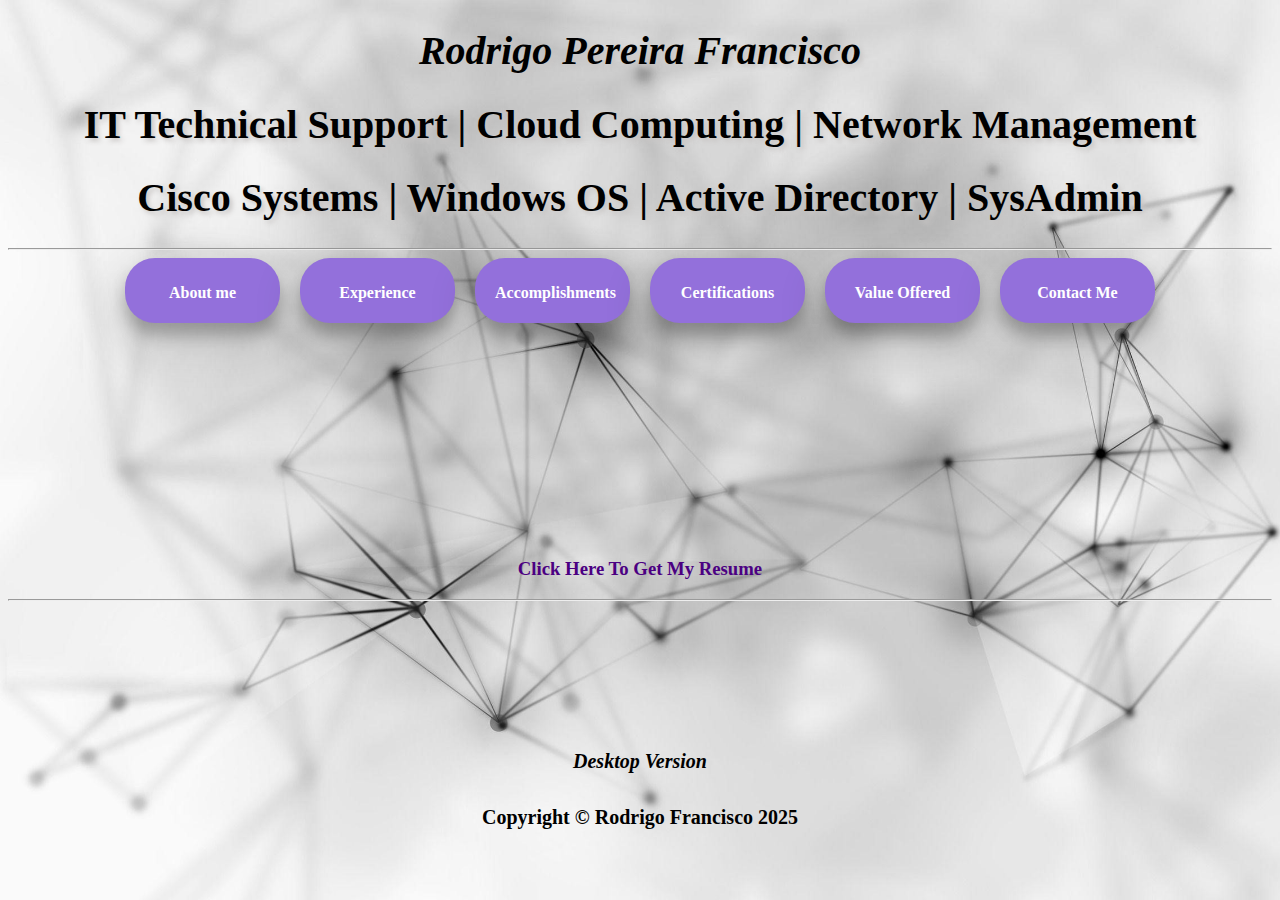
<file: index.html>
<!DOCTYPE html>
<html lang="en">
 <head>
  <meta charset="UTF-8">
  <title>Resume - Rodrigo Francisco</title>
 <link rel="stylesheet" href="./style.css" />
</head>

 <style>
body {
  background-image: url('./back1.jpeg');
  background-repeat: no-repeat;
  background-attachment: fixed;
  background-size: cover;
}
</style>

<header>
    	<h1><i>Rodrigo Pereira Francisco</i></h1>
  	<h1>IT Technical Support | Cloud Computing | Network Management</h1>
         <h1>Cisco Systems | Windows OS | Active Directory | SysAdmin</h1>
  </header>
<hr />

<div align="center">
   <a class="button" href="./aboutme.html">About me</a>&emsp;
   <a class="button" href="./experience.html">Experience</a>&emsp;
   <a class="button" href="./accomplishments.html">Accomplishments</a>&emsp;
   <a class="button" href="./certifications.html">Certifications</a>&emsp;
   <a class="button" href="./value.html">Value Offered</a>&emsp;
   <a class="button" href="./contact.html">Contact Me</a>
</div>

	<br>
	<br>
	<br>
	<br>
	<br>
	<br>
	<br>
	<br>
	<br>
        <br>
	<br>
	<br>
   
<h3 align="center">
<a style="text-decoration:none" href="./CV_RodrigoFrancisco_IT_TechnicalSupport.docx">Click Here To Get My Resume</a></h3></a>
</h3>

<hr />

<footer>
        <br>
	<br>
	<br>
        <br>
	<br>
	<br>
    <p><h5 align="center"><i>Desktop Version</i></h5></p>
    <p><h4 align="center">Copyright © Rodrigo Francisco 2025</h4></p>
  </footer>

 </body>
</html>
</file>
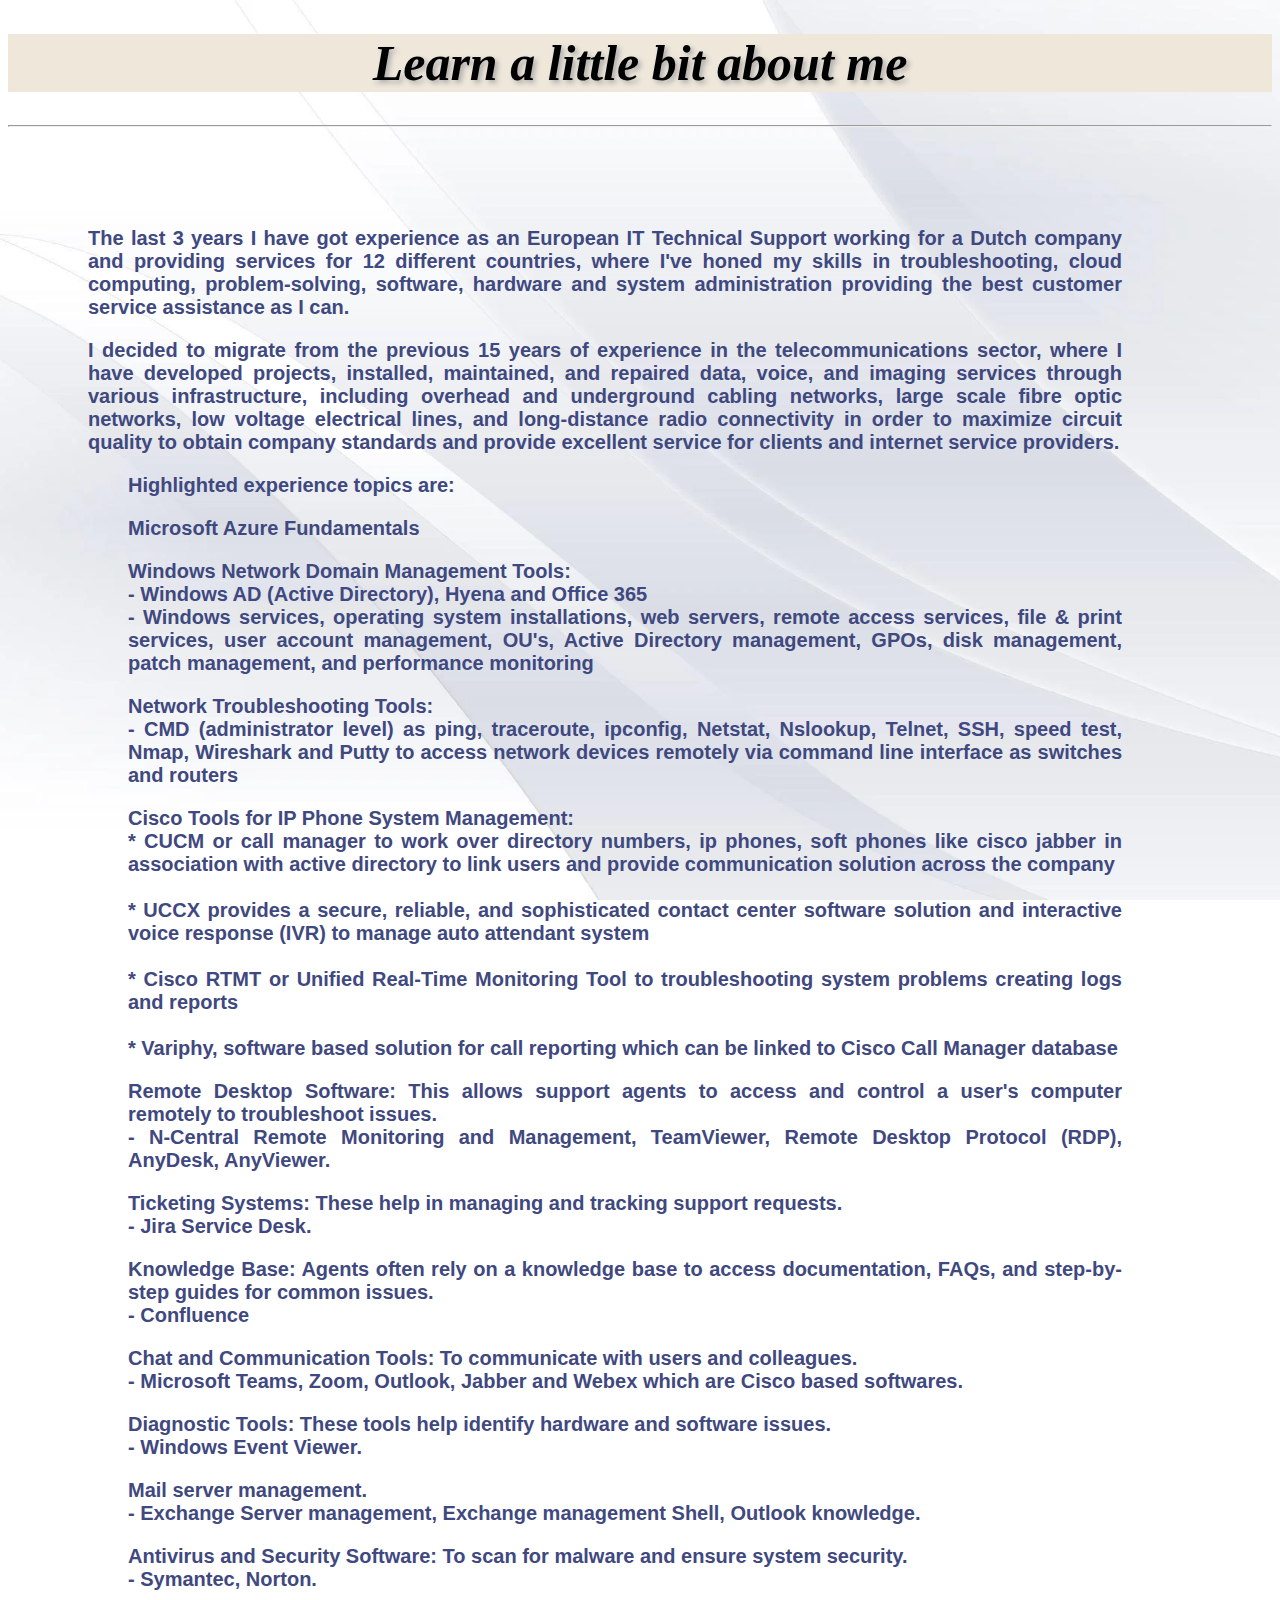
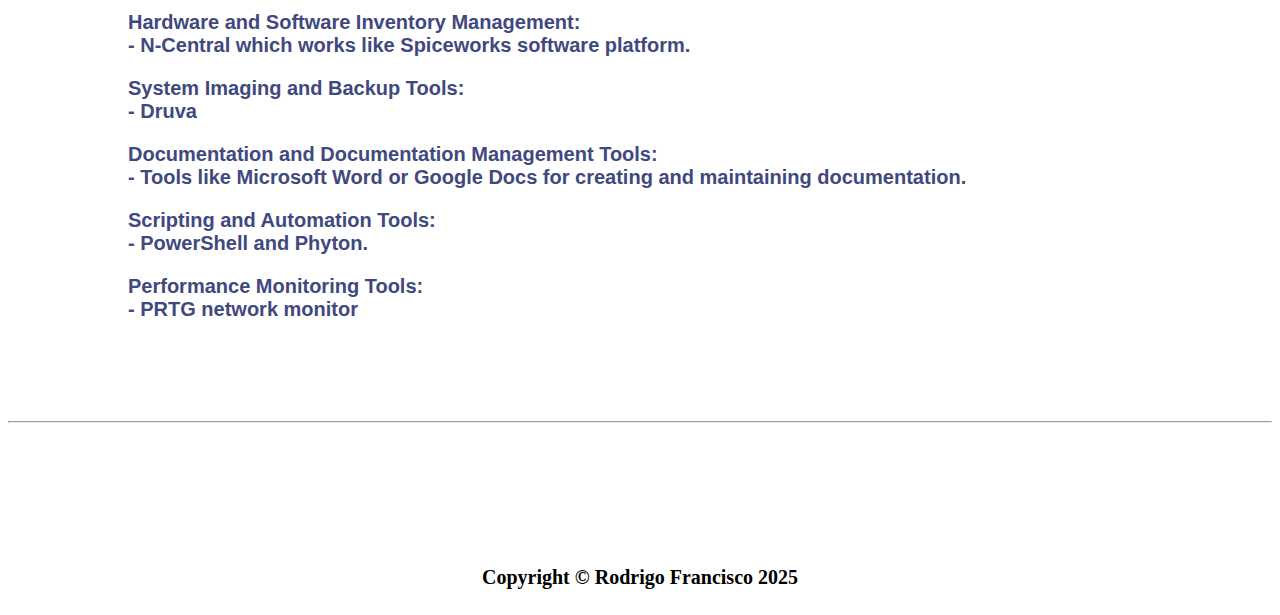
<file: aboutme.html>
<!DOCTYPE html>
<html lang="en">
 <head>
  <meta charset="UTF-8">
  <title>About Me</title>
 <link rel="stylesheet" href="./style2.css" />
</head>

 <style>
body {
  background-image: url('./back2.jpeg');
  background-repeat: no-repeat;
  background-attachment: fixed;
  background-size: cover;
}
</style>

<header>
    	<h1><i>Learn a little bit about me </i></h1>
  </header>
<hr />

<h2>

<p>The last 3 years I have got experience as an European IT Technical Support working for a Dutch company and providing services for 12 different countries, where I've honed my skills in troubleshooting, cloud computing, problem-solving, software, hardware and system administration providing the best customer service assistance as I can.</p>
<p>I decided to migrate from the previous 15 years of experience in the telecommunications sector, where I have developed projects, installed, maintained, and repaired data, voice, and imaging services through various infrastructure, including overhead and underground cabling networks, large scale fibre optic networks, low voltage electrical lines, and long-distance radio connectivity in order to maximize circuit quality to obtain company standards and provide excellent service for clients and internet service providers.</p>

<ul>
<p>Highlighted experience topics are:</p>

<p>Microsoft Azure Fundamentals</p>

<p>Windows Network Domain Management Tools: <br>
 - Windows AD (Active Directory), Hyena and Office 365<br>
 - Windows services, operating system installations, web servers, remote access services, file & print services, user account management, OU's, Active Directory management, GPOs, disk management, patch management, and performance monitoring</p>

<p>Network Troubleshooting Tools:<br>
 - CMD (administrator level) as ping, traceroute, ipconfig, Netstat, Nslookup, Telnet, SSH, speed test, Nmap, Wireshark and Putty to access network devices remotely via command line interface as switches and routers</p>

<p>Cisco Tools for IP Phone System Management:<br>
* CUCM or call manager to work over directory numbers, ip phones, soft phones like cisco jabber in association with active directory to link users and provide communication solution across the company<br><br>
* UCCX provides a secure, reliable, and sophisticated contact center software solution and interactive voice response (IVR) to manage auto attendant system<br><br>
* Cisco RTMT or Unified Real-Time Monitoring Tool to troubleshooting system problems creating logs and reports<br><br>
* Variphy, software based solution for call reporting which can be linked to Cisco Call Manager database</p>

<p>Remote Desktop Software: This allows support agents to access and control a user's computer remotely to troubleshoot issues.<br> 
- N-Central Remote Monitoring and Management, TeamViewer, Remote Desktop Protocol (RDP), AnyDesk, AnyViewer.</p>

<p>Ticketing Systems: These help in managing and tracking support requests.<br> 
 - Jira Service Desk.</p>

<p>Knowledge Base: Agents often rely on a knowledge base to access documentation, FAQs, and step-by-step guides for common issues. <br> 
- Confluence </p>

<p>Chat and Communication Tools: To communicate with users and colleagues.<br>
 - Microsoft Teams, Zoom, Outlook, Jabber and Webex which are Cisco based softwares.</p>

<p>Diagnostic Tools: These tools help identify hardware and software issues.<br> 
 - Windows Event Viewer.</p>

<p>Mail server management.<br>
 - Exchange Server management, Exchange management Shell, Outlook knowledge.</p>

<p>Antivirus and Security Software: To scan for malware and ensure system security.<br>
 - Symantec, Norton.</p>
	
<p>Hardware and Software Inventory Management: <br>
 - N-Central which works like Spiceworks software platform.</p>

<p>System Imaging and Backup Tools:<br> 
 - Druva</p>

<p>Documentation and Documentation Management Tools:<br> 
 - Tools like Microsoft Word or Google Docs for creating and maintaining documentation.</p>

<p>Scripting and Automation Tools:<br> 
 - PowerShell and Phyton.</p>

<p>Performance Monitoring Tools:<br> 
 - PRTG network monitor</p>

</ul>
</h2>
	
<hr />

<footer>
        <br>
	<br>
	<br>
        <br>
	<br>
	<br>
    <p><h4 align="center">Copyright © Rodrigo Francisco 2025</h4></p>
  </footer>

 </body>
</html>
</file>
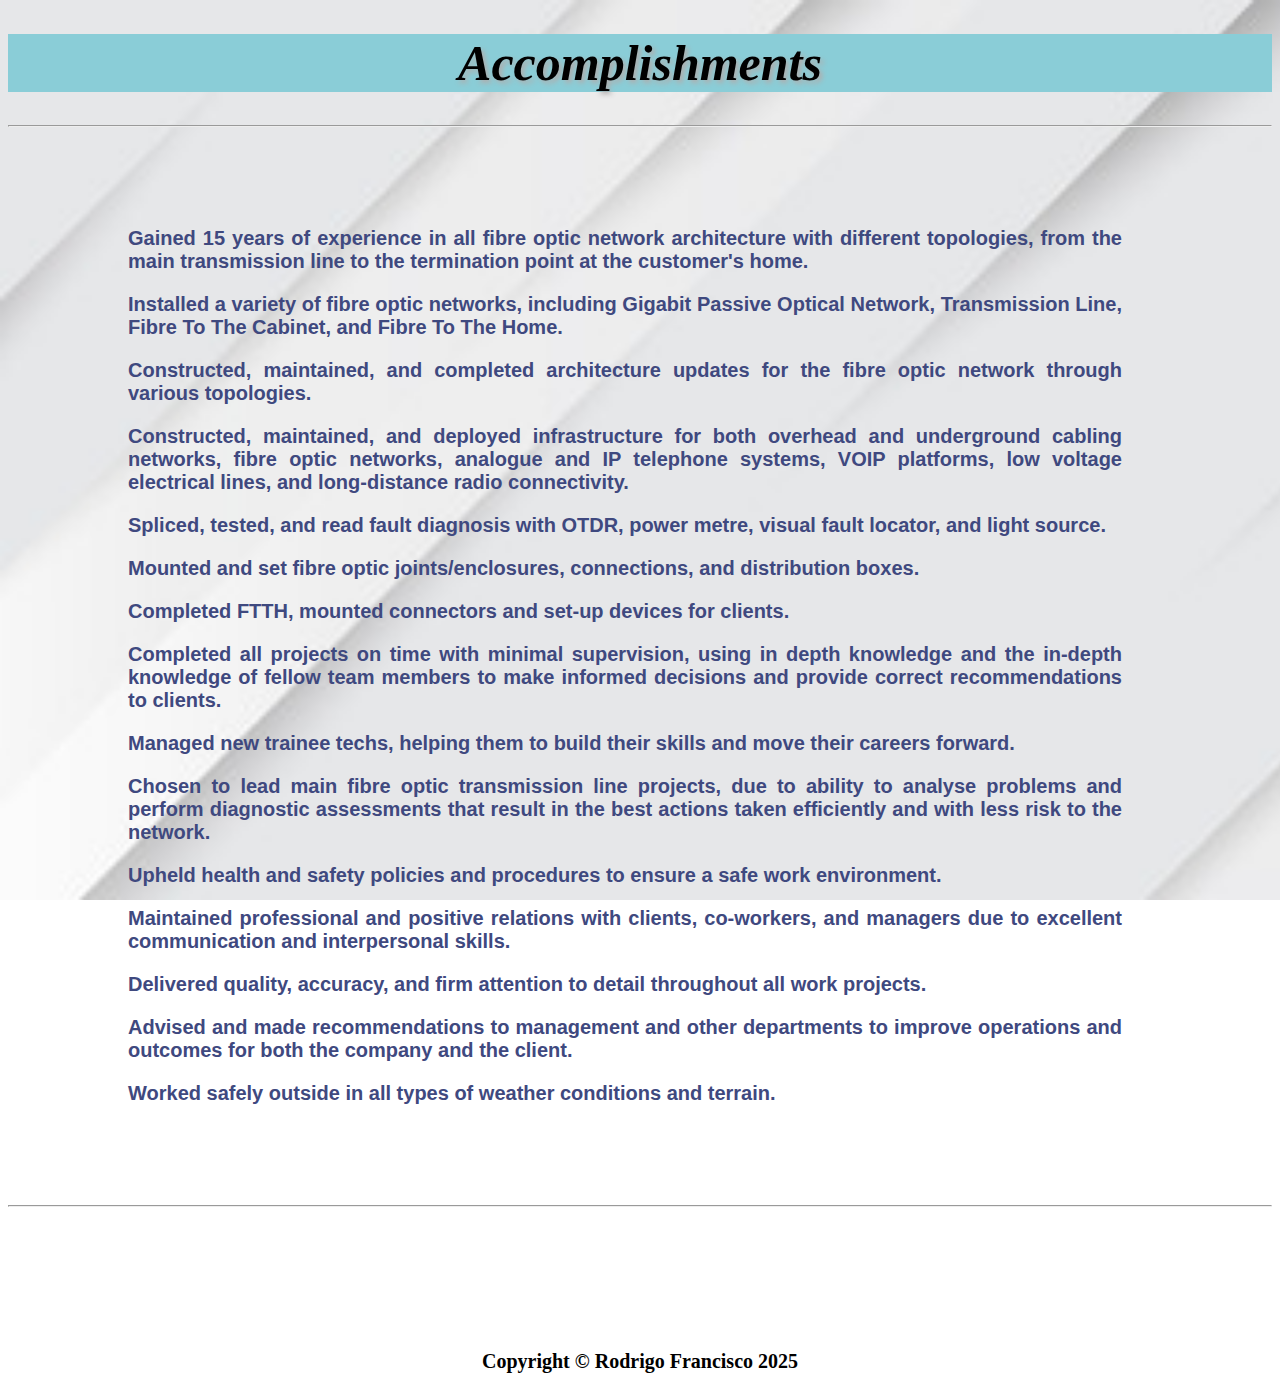
<file: accomplishments.html>
<!DOCTYPE html>
<html lang="en">
 <head>
  <meta charset="UTF-8">
  <title>Accomplishments</title>
 <link rel="stylesheet" href="./style4.css" />
</head>

 <style>
body {
  background-image: url('./back4.jpeg');
  background-repeat: no-repeat;
  background-attachment: fixed;
  background-size: cover;
}
</style>

<header>
    	<h1><i>Accomplishments</i></h1>
  </header>
<hr />

<h2>
<ul>
<p>Gained 15 years of experience in all fibre optic network architecture with different topologies, from the main transmission line to the termination point at the customer's home.</p>

<p>Installed a variety of fibre optic networks, including Gigabit Passive Optical Network, Transmission Line, Fibre To The Cabinet, and Fibre To The Home.</p>

<p>Constructed, maintained, and completed architecture updates for the fibre optic network through various topologies.</p>

<p>Constructed, maintained, and deployed infrastructure for both overhead and underground cabling networks, fibre optic networks, analogue and IP telephone systems, VOIP platforms, low voltage electrical lines, and long-distance radio connectivity.</p>

<p>Spliced, tested, and read fault diagnosis with OTDR, power metre, visual fault locator, and light source.</p>

<p>Mounted and set fibre optic joints/enclosures, connections, and distribution boxes.</p>

<p>Completed FTTH, mounted connectors and set-up devices for clients.</p>

<p>Completed all projects on time with minimal supervision, using in depth knowledge and the in-depth knowledge of fellow team members to make informed decisions and provide correct recommendations to clients.</p>

<p>Managed new trainee techs, helping them to build their skills and move their careers forward.</p>

<p>Chosen to lead main fibre optic transmission line projects, due to ability to analyse problems and perform diagnostic assessments that result in the best actions taken efficiently and with less risk to the network.</p>

<p>Upheld health and safety policies and procedures to ensure a safe work environment.</p>

<p>Maintained professional and positive relations with clients, co-workers, and managers due to excellent communication and interpersonal skills.</p>

<p>Delivered quality, accuracy, and firm attention to detail throughout all work projects.</p>

<p>Advised and made recommendations to management and other departments to improve operations and outcomes for both the company and the client.</p>

<p>Worked safely outside in all types of weather conditions and terrain.</p>

</ul>
</h2>

<hr />

<footer>
        <br>
	<br>
	<br>
        <br>
	<br>
	<br>
    <p><h4 align="center">Copyright © Rodrigo Francisco 2025</h4></p>
  </footer>

 </body>
</html>
</file>
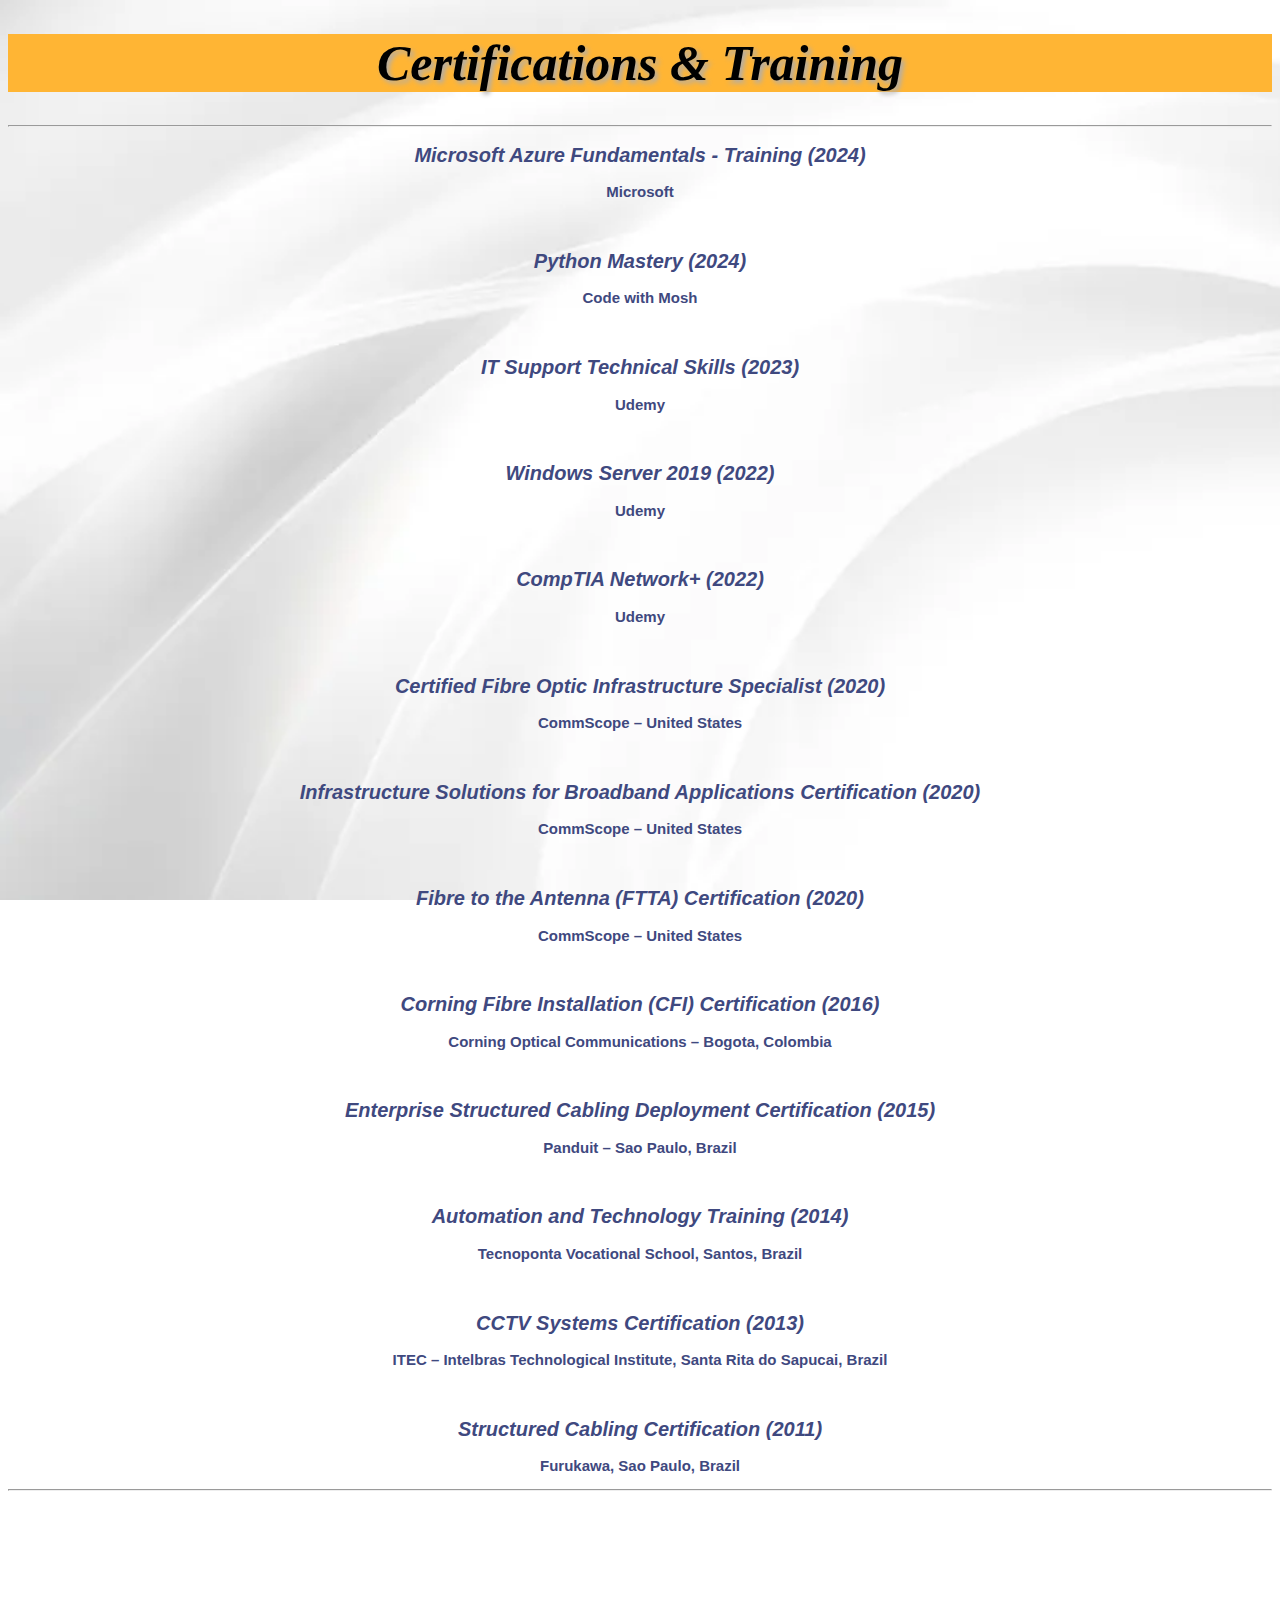
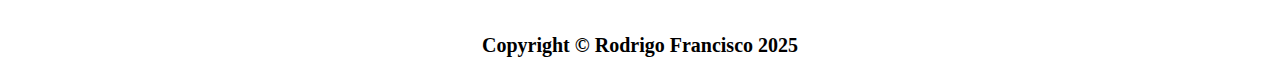
<file: certifications.html>
<!DOCTYPE html>
<html lang="en">
 <head>
  <meta charset="UTF-8">
  <title>Certifications</title>
 <link rel="stylesheet" href="./style5.css" />
</head>

 <style>
body {
  background-image: url('./back5.jpeg');
  background-repeat: no-repeat;
  background-attachment: fixed;
  background-size: cover;
}
</style>

<header>
    	<h1><i>Certifications & Training</i></h1>
  </header>
<hr />

<h2>Microsoft Azure Fundamentals - Training (2024)</h2>
<h3>Microsoft</h3><br>
	
<h2>Python Mastery (2024)</h2>
<h3>Code with Mosh</h3><br>

<h2>IT Support Technical Skills (2023)</h2>
<h3>Udemy</h3><br>

<h2>Windows Server 2019 (2022)</h2>
<h3>Udemy</h3><br>

<h2>CompTIA Network+ (2022)</h2>
<h3>Udemy</h3><br>

<h2>Certified Fibre Optic Infrastructure Specialist (2020)</h2>
<h3>CommScope – United States</h3><br>

<h2>Infrastructure Solutions for Broadband Applications Certification (2020)</h2>
<h3>CommScope – United States</h3><br>

<h2>Fibre to the Antenna (FTTA) Certification (2020)</h2>
<h3>CommScope – United States</h3><br>

<h2>Corning Fibre Installation (CFI) Certification (2016)</h2>
<h3>Corning Optical Communications – Bogota, Colombia</h3><br>

<h2>Enterprise Structured Cabling Deployment Certification (2015)</h2>
<h3>Panduit – Sao Paulo, Brazil</h3><br>

<h2>Automation and Technology Training (2014)</h2>
<h3>Tecnoponta Vocational School, Santos, Brazil</h3><br>

<h2>CCTV Systems Certification (2013)</h2>
<h3>ITEC – Intelbras Technological Institute, Santa Rita do Sapucai, Brazil</h3><br>

<h2>Structured Cabling Certification (2011)</h2>
<h3>Furukawa, Sao Paulo, Brazil</h3>


<hr />

<footer>
        <br>
	<br>
	<br>
        <br>
	<br>
	<br>
    <p><h4 align="center">Copyright © Rodrigo Francisco 2025</h4></p>
  </footer>

 </body>
</html>
</file>
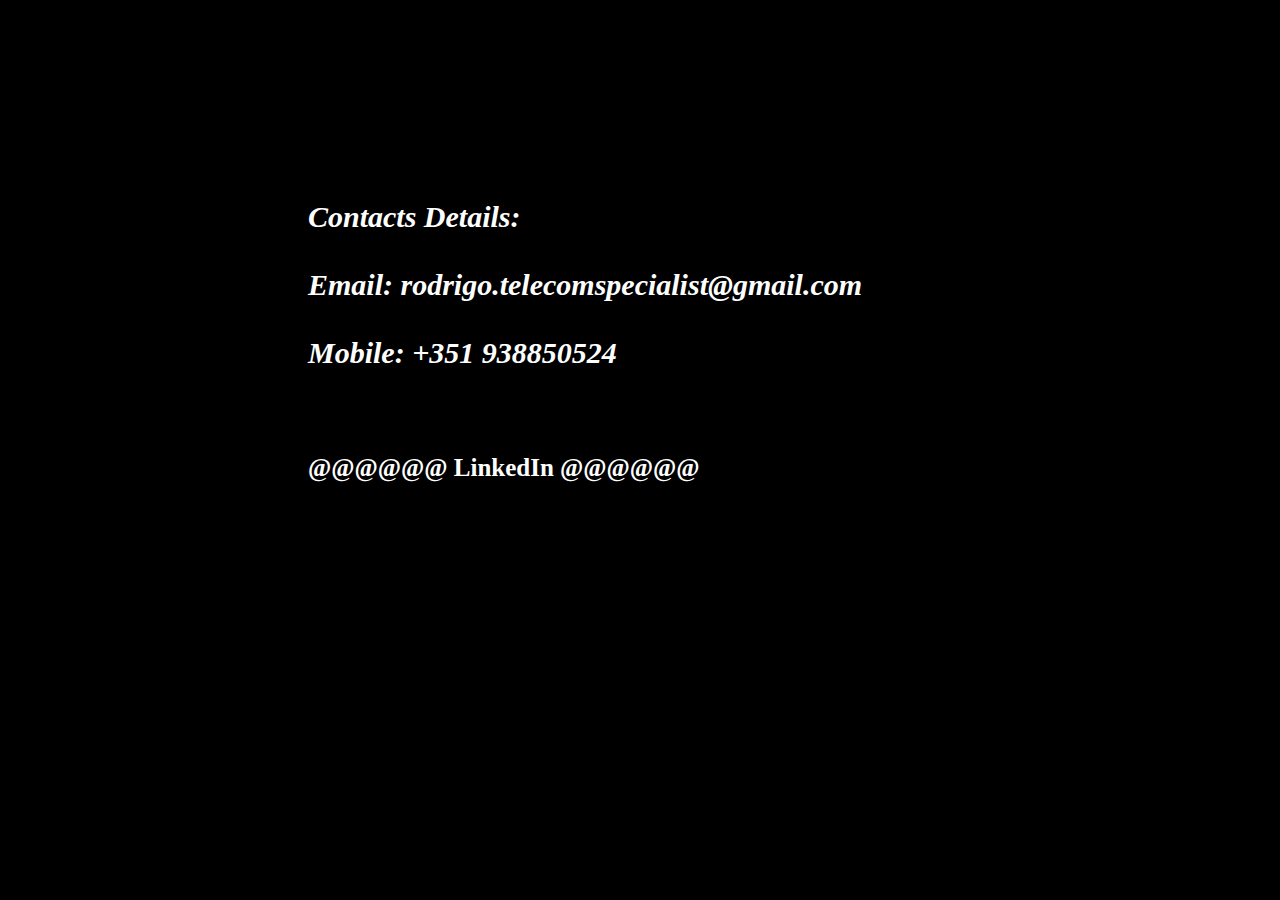
<file: contact.html>
<!DOCTYPE html>
<html lang="en">

<head>
  <meta charset="UTF-8">
  <title>Contact Me</title>
  <link rel="stylesheet" href="./style7.css" />
</head>

<style>

body {
  background-color: black;
}

</style>

<body>
 
<h1>
Contacts Details:<br><br>
Email: rodrigo.telecomspecialist@gmail.com<br><br>
Mobile: +351 938850524<br><br>
</h1>

<h2>
<a style="text-decoration:none" href="https://www.linkedin.com/in/rodrigo-pereira-0a2286109/">@@@@@@ LinkedIn @@@@@@</a>
</h2>
  

</body>

</html>
</file>
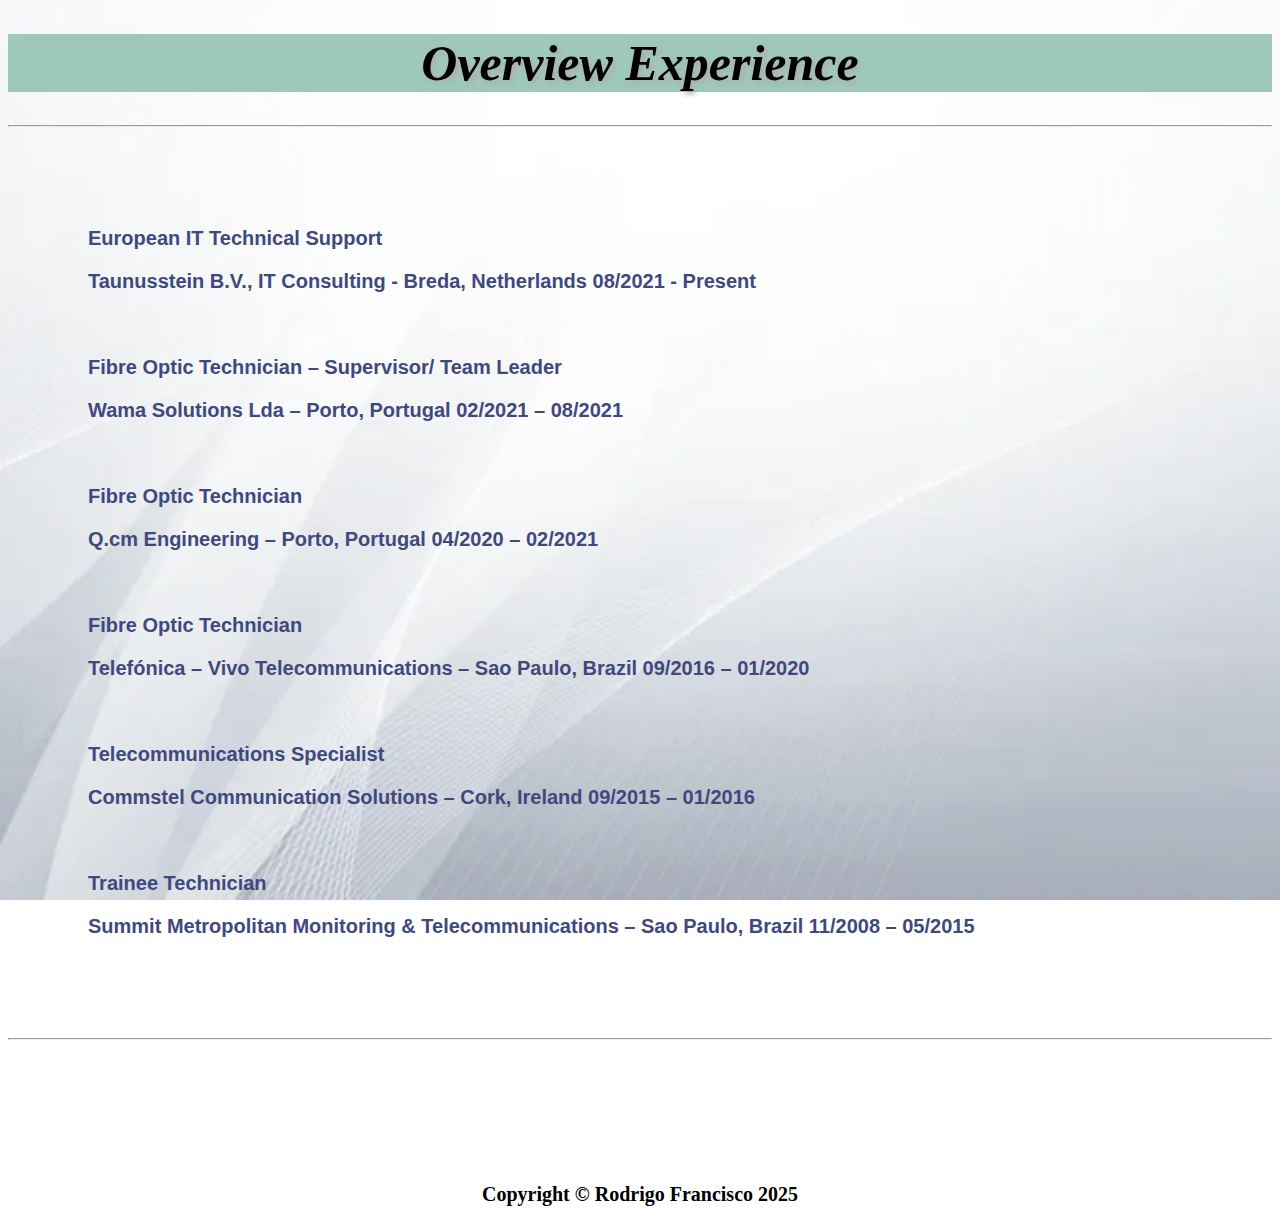
<file: experience.html>
<!DOCTYPE html>
<html lang="en">
 <head>
  <meta charset="UTF-8">
  <title>Experience</title>
 <link rel="stylesheet" href="./style3.css" />
</head>

 <style>
body {
  background-image: url('./back3.jpeg');
  background-repeat: no-repeat;
  background-attachment: fixed;
  background-size: cover;
}
</style>

<header>
    	<h1><i>Overview Experience</i></h1>
  </header>
<hr />
<h2>
<p>European IT Technical Support</p>
<p>Taunusstein B.V., IT Consulting - Breda, Netherlands 08/2021 - Present</p><br>

<p>Fibre Optic Technician – Supervisor/ Team Leader</p>
<p>Wama Solutions Lda – Porto, Portugal 02/2021 – 08/2021</p><br>

<p>Fibre Optic Technician</p>
<p>Q.cm Engineering – Porto, Portugal 04/2020 – 02/2021</p><br>

<p>Fibre Optic Technician</p>
<p>Telefónica – Vivo Telecommunications – Sao Paulo, Brazil 09/2016 – 01/2020</p><br>

<p>Telecommunications Specialist</p>
<p>Commstel Communication Solutions – Cork, Ireland 09/2015 – 01/2016</p><br>

<p>Trainee Technician</p>
<p>Summit Metropolitan Monitoring & Telecommunications – Sao Paulo, Brazil 11/2008 – 05/2015</p>
</h2>
<hr />

<footer>
  <br>
	<br>
	<br>
  <br>
	<br>
	<br>
    <p><h4 align="center">Copyright © Rodrigo Francisco 2025</h4></p>
  </footer>

 </body>
</html>
</file>
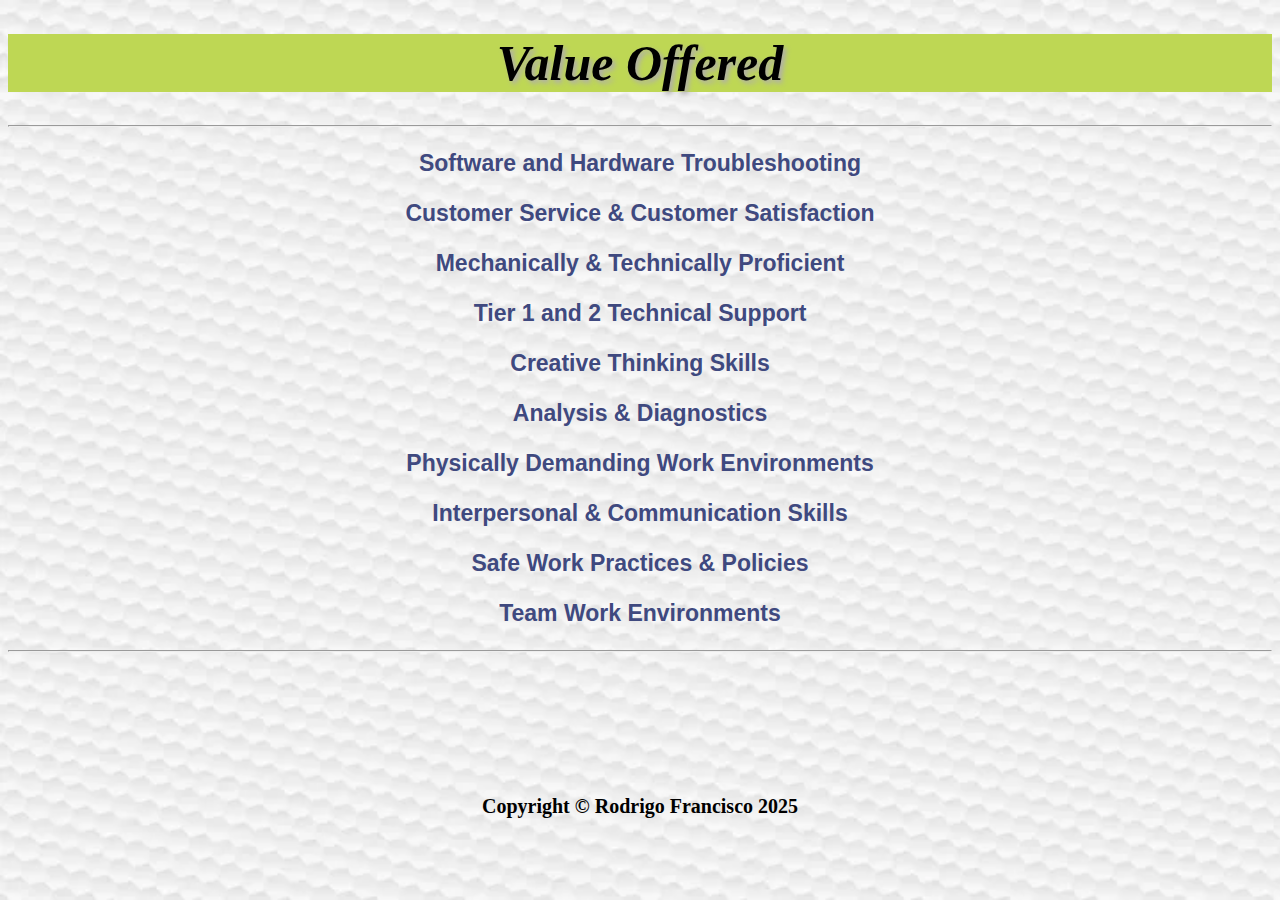
<file: value.html>
<!DOCTYPE html>
<html lang="en">
 <head>
  <meta charset="UTF-8">
  <title>Value Offered</title>
 <link rel="stylesheet" href="./style6.css" />
</head>

 <style>
body {
  background-image: url('./back6.jpeg');
  background-repeat: no-repeat;
  background-attachment: fixed;
  background-size: cover;
}
</style>

<header>
    	<h1><i>Value Offered</i></h1>
  </header>
<hr />

<h2>
  <p>Software and Hardware Troubleshooting</p>
  
  <p>Customer Service & Customer Satisfaction</p>
  
  <p>Mechanically & Technically Proficient</p>
  
  <p>Tier 1 and 2 Technical Support</p>
  
  <p>Creative Thinking Skills</p>
  
  <p>Analysis & Diagnostics</p>
  
  <p>Physically Demanding Work Environments</p>
  
  <p>Interpersonal & Communication Skills</p>
  
  <p>Safe Work Practices & Policies</p>
  
  <p>Team Work Environments</p>
</h2>

<hr />

<footer>
        <br>
	<br>
	<br>
        <br>
	<br>
	<br>
    <p><h4 align="center">Copyright © Rodrigo Francisco 2025</h4></p>
  </footer>

 </body>
</html>
</file>
<file: style.css>
.button {
    display: inline-block;
    width: 115px;
    height: 25px;
    background: #9370DB;
    padding: 20px;
    text-align: center;
    border-radius: 30px;
    color: #FFFFFF;
    font-weight: bold;
    line-height: 30px;
    cursor: pointer;
    text-decoration: none;
    box-shadow: 0 12px 16px 0 rgba(0,0,0,0.24),0 17px 50px 0 rgba(0,0,0,0.19);
}

h1 {
  text-align: center;
  color: #000000;
  font-size: 40px;
  text-shadow: 3px 3px 5px #C9C6C5;
}

h2 {
  text-align: center;
  font-size: 25px;
}

a {
color: #4B0082;
}

h4 {
  font-size: 20px;
  color: #000000;
}

h5 {
  font-size: 20px;
  color: #000000;
}
</file>
<file: style2.css>
h1 {
  text-align: center;
  font-size: 50px;
  text-shadow: 3px 3px 5px #B0AEAE;
  background-color: #EEE7DA;
}

h2 {
  font-size: 20px;
  text-align: justify;
  color: #3F497F;
  font-family: Verdana, sans-serif;
  margin-top: 100px;
  margin-bottom: 100px;
  margin-right: 150px;
  margin-left: 80px;
}

h4 {
  font-size: 20px;
}
</file>
<file: style4.css>
h1 {
    text-align: center;
    font-size: 50px;
    text-shadow: 3px 3px 5px #B0AEAE;
    background-color: #8ACDD7;
  }
  
  h2 {
    font-size: 20px;
    text-align: justify;
    color: #3F497F;
    font-family: Verdana, sans-serif;
    margin-top: 100px;
    margin-bottom: 100px;
    margin-right: 150px;
    margin-left: 80px;
  }
  
  h4 {
    font-size: 20px;
  }
</file>
<file: style5.css>
h1 {
  text-align: center;
  font-size: 50px;
  text-shadow: 3px 3px 5px #B0AEAE;
  background-color: #FFB534;
}

h2 {
  font-size: 20px;
  text-align: center;
  color: #3F497F;
  font-family: Verdana, sans-serif;
  font-style: italic;
  }

h3 {
  font-size: 15px;
  text-align: center;
  color: #3F497F;
  font-family: Verdana, sans-serif;
  }

h4 {
  font-size: 20px;
}
</file>
<file: style7.css>
h1 {
  font-size: 30px;
  color: white;
  margin-top: 200px;
  margin-left: 300px;
  font-family: Cambria;
  font-style: italic;
}

h2 {
  font-size: 25px;
  margin-top: 50px;
  margin-left: 300px;
}

a {
color: white;
}
</file>
<file: style3.css>
h1 {
    text-align: center;
    font-size: 50px;
    text-shadow: 3px 3px 5px #B0AEAE;
    background-color: #9EC8B9;
  }
  
  h2 {
    font-size: 20px;
    text-align: justify;
    color: #3F497F;
    font-family: Verdana, sans-serif;
    margin-top: 100px;
    margin-bottom: 100px;
    margin-right: 150px;
    margin-left: 80px;
  }
  
  h4 {
    font-size: 20px;
  }
</file>
<file: style6.css>
h1 {
    text-align: center;
    font-size: 50px;
    text-shadow: 3px 3px 5px #B0AEAE;
    background-color: #BED754;
  }
  
  h2 {
    font-size: 23px;
    color: #3F497F;
    font-family: Verdana, sans-serif;
    text-align: center;
    }
  
  h4 {
    font-size: 20px;
  }
</file>
